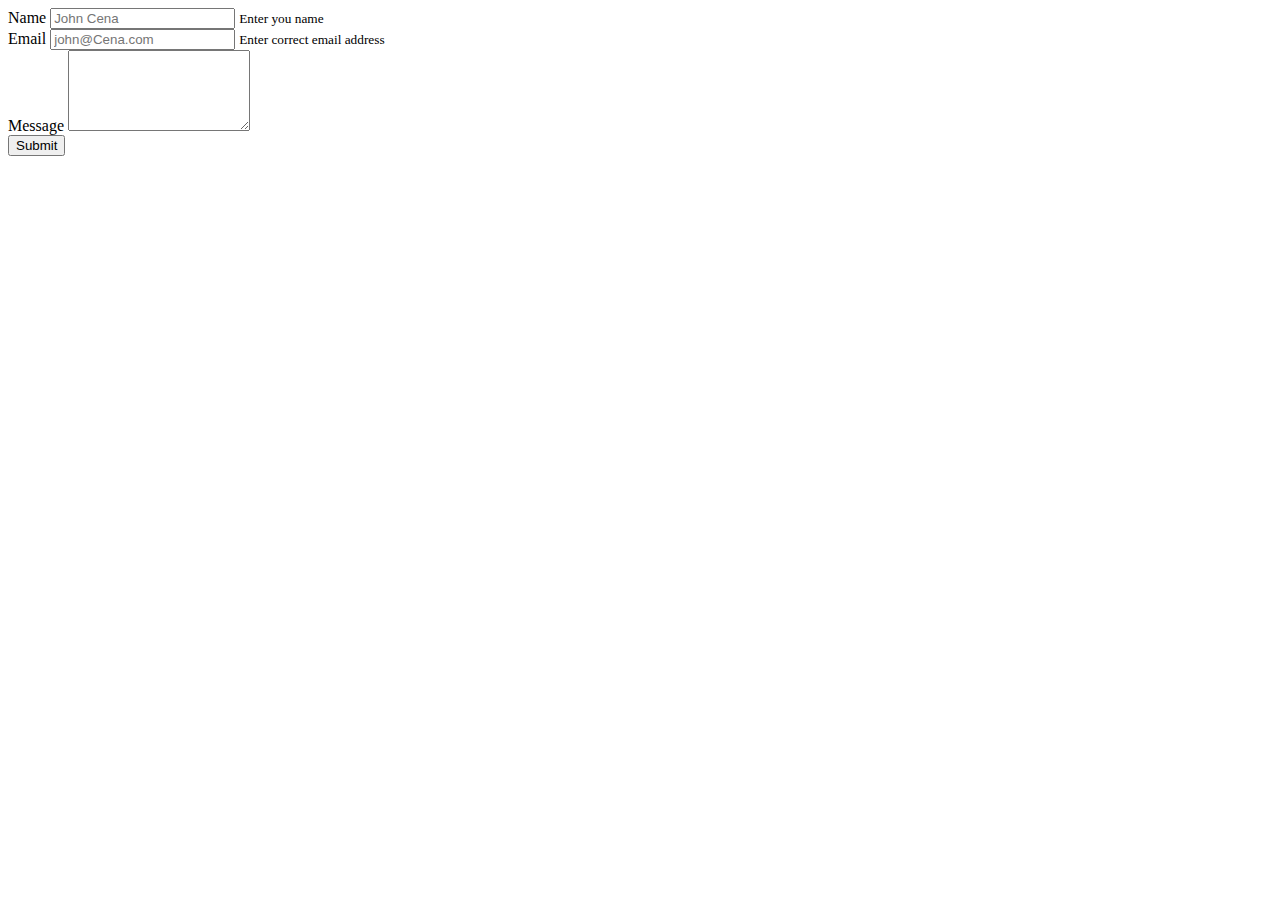
<file: New folder/templates/feedback.html>
<!doctype html>
<html lang="en">

<head>
    <title>Title</title>
    <!-- Required meta tags -->
    <meta charset="utf-8">
    <meta name="viewport" content="width=device-width, initial-scale=1, shrink-to-fit=no">

    <!-- Bootstrap CSS v5.2.1 -->
    <link href="https://cdn.jsdelivr.net/npm/bootstrap@5.2.1/dist/css/bootstrap.min.css" rel="stylesheet"
        integrity="sha384-iYQeCzEYFbKjA/T2uDLTpkwGzCiq6soy8tYaI1GyVh/UjpbCx/TYkiZhlZB6+fzT" crossorigin="anonymous">

</head>

<body>
    <header>
        <!-- place navbar here -->
    </header>
    <main>
        <div class="container">
            <div class="row">
                <div class="col-md-6 mx-auto mt-5">
                    <form method="post">
                        <div class="mb-3">
                            <label for="name" class="form-label">Name</label>
                            <input type="text" class="form-control" name="name" id="name" aria-describedby="namehellp"
                                placeholder="John Cena">
                            <small id="namehellp" class="form-text text-muted">Enter you name</small>
                        </div>
                        <div class="mb-3">
                            <label for="email" class="form-label">Email</label>
                            <input type="email" class="form-control" name="email" id="email" aria-describedby="emailhep"
                                placeholder="john@Cena.com">
                            <small id="emailhep" class="form-text text-muted">Enter correct email address</small>
                        </div>
                        <div class="mb-3">
                            <label for="message" class="form-label">Message</label>
                            <textarea class="form-control" name="message" id="message" rows="5"></textarea>
                        </div>

                        <div class="d-grid gap-2">
                            <button type="submit" class="btn btn-success">Submit</button>
                        </div>
                    </form>
                </div>
            </div>
        </div>
    </main>
    <footer>
        <!-- place footer here -->
    </footer>
    <!-- Bootstrap JavaScript Libraries -->
    <script src="https://cdn.jsdelivr.net/npm/@popperjs/core@2.11.6/dist/umd/popper.min.js"
        integrity="sha384-oBqDVmMz9ATKxIep9tiCxS/Z9fNfEXiDAYTujMAeBAsjFuCZSmKbSSUnQlmh/jp3" crossorigin="anonymous">
        </script>

    <script src="https://cdn.jsdelivr.net/npm/bootstrap@5.2.1/dist/js/bootstrap.min.js"
        integrity="sha384-7VPbUDkoPSGFnVtYi0QogXtr74QeVeeIs99Qfg5YCF+TidwNdjvaKZX19NZ/e6oz" crossorigin="anonymous">
        </script>
</body>

</html>
</file>
